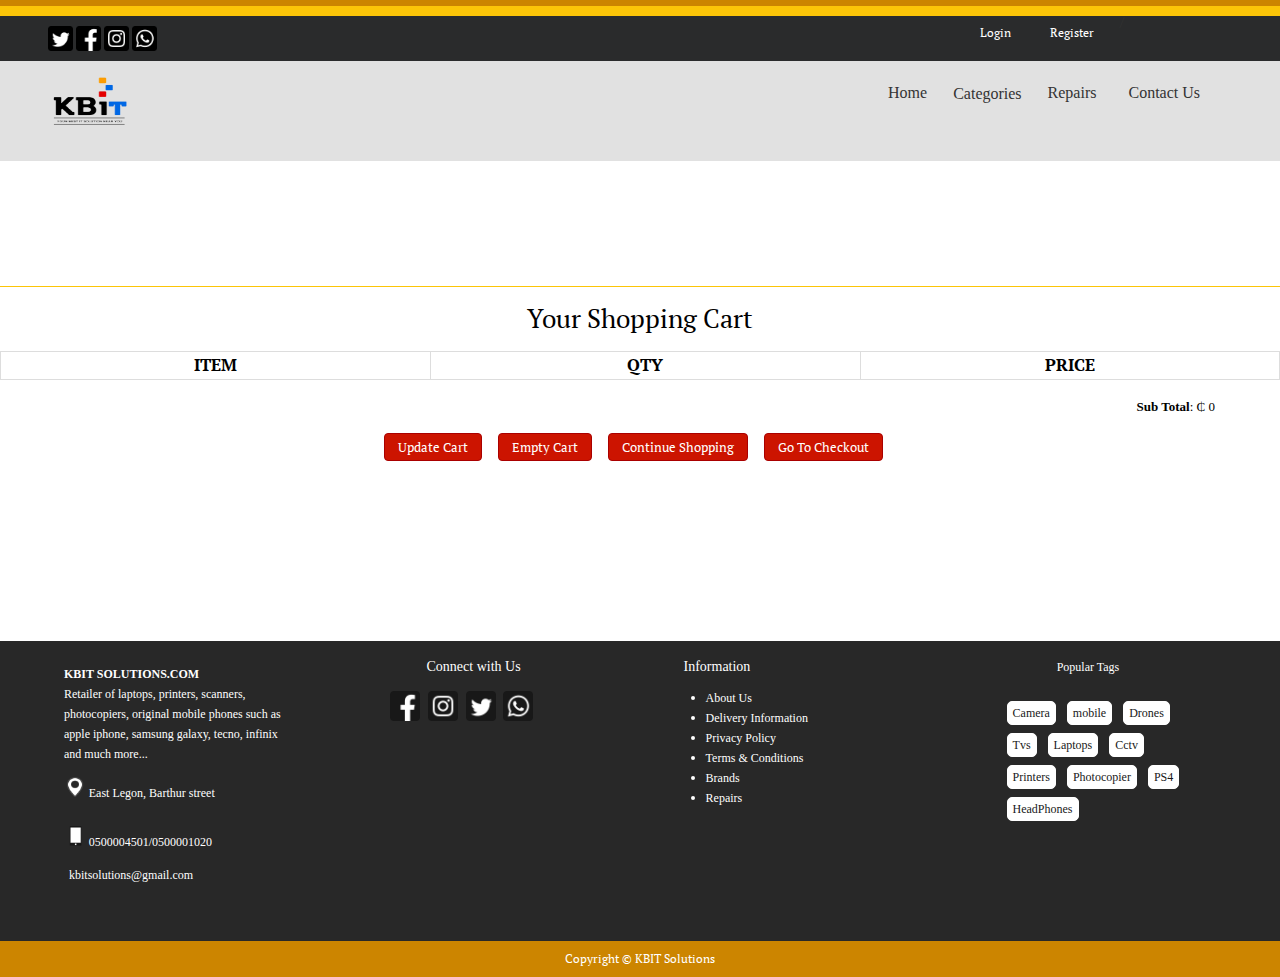
<file: cart.html>
<!DOCTYPE html>
<html>
<head>
<title>Winery: Your Shopping Cart</title>
<meta charset="utf-8" />
<link rel="stylesheet" href="css/style.css" media="screen" type="text/css" />
<script type="text/javascript" src="http://ajax.googleapis.com/ajax/libs/jquery/2.0.3/jquery.min.js"></script>
<script type="text/javascript" src="js/jquery.shop.js"></script>
</head>

<body>

<div id="site">
	<div class="topbar"></div>
			<div class="social_icon">
				<div  class="container">
					<div class="icon">
						<a href="#"><img src="images/twitter.png" width="25" height="25"></a>
						<a href="#"><img src="images/facebook.png" width="25" height="25"></a>
						<a href="#"><img src="images/instagram.png" width="25" height="25"></a>
						<a href="#"><img src="images/whatsapp.png" width="25" height="25"></a>
						
					</div>
					<div class="header_right">
						<div class="login_register_btn">
							<a href="login.html">Login  </a>/
							<a href="signup.html">Register</a>
						</div>
						
					</div>
				</div>
				
			</div> 
		<header class="header">
				<img src="images/kbit.png" width="180" height="140" class="logo" />
				
        

				 <div class="navbar">
			  <a href="index.html">Home</a>
			  <div class="dropdown">
				<button class="dropbtn">Categories
				  <i class="fa fa-caret-down"></i>
				</button>
				<div class="dropdown-content">
				  <a href="#phones">Mobile Phones</a>
				  <a href="#laptop">Laptops</a>
				  <a href="#tv">TV's</a>
				  <a href="#printers">Printers</a>
				  <a href="#gadgets">Other...</a>

				</div>
			  </div>
			  <a href="#repair">Repairs</a>
			  <a href="#news">Contact Us</a>
			  
			</div> 
			</header>
	<div class="content">
		<h1>Your Shopping Cart</h1>
		<form id="shopping-cart" action="cart.html" method="post">
			<table class="shopping-cart">
			  <thead>
				<tr>
					<th scope="col">Item</th>
					<th scope="col">Qty</th>
					<th scope="col" colspan="2">Price</th>
				</tr>
			  </thead>
			  <tbody>
			  
			  </tbody>
			</table>
			<p id="sub-total">
				<strong>Sub Total</strong>: <span id="stotal"></span>
			</p>
			<ul id="shopping-cart-actions">
				<li>
					<input type="submit" name="update" id="update-cart" class="btn" value="Update Cart" />
				</li>
				<li>
					<input type="submit" name="delete" id="empty-cart" class="btn" value="Empty Cart" />
				</li>
				<li>
					<a href="index.html" class="btn">Continue Shopping</a>
				</li>
				<li>
					<a href="checkout.html" class="btn">Go To Checkout</a>
				</li>
			</ul>
		</form>
	</div>
	
	

</div>
<footer class="first">
			<section class="main">

				<p><b>KBIT SOLUTIONS.COM</b><br />
				Retailer of laptops, printers, scanners, photocopiers, original mobile 
				phones such as apple iphone, 
				samsung galaxy, tecno, 
				infinix and much more...</p>
				<p class="top"><img class="location" src="images/location.png"/> East Legon, Barthur street</p>
				<p class="top"><img class="call" src="images/call.png"/> 0500004501/0500001020 </p>
				<p class="websitee"><a href="#" class="website">kbitsolutions@gmail.com</a></p>
			</section>
			<section class="connect">
				<h3><center>Connect with Us</center></h3>
				<ul class="social">
					<li><a href="http://www.facebook.com/TheGarden"><img src="images/facebook.png"/></a></li>
					<li><a href="http://www.instagram.com/TheGarden"><img src="images/instagram.png" /></a></li>
					<li><a href="http://www.twitter.com/The_Garden"><img src="images/twitter.png"/></a></li>
					<li><a href="thegarden2020@gmail.com"><img src="images/whatsapp.png" /></a></li>
				</ul>
			
			</section>
			<section class="information">
				<h3>Information</h3>
				<ul class="info">
					<li><a href="#"class="links">About Us</a></li>
					<li><a href="#"class="links">Delivery Information</a></li>
					<li><a href="#"class="links">Privacy Policy</a></li>
					<li><a href="#"class="links">Terms & Conditions</a></li>
					<li><a href="#"class="links">Brands</a></li>
					<li><a href="#"class="links">Repairs</a></li>
					
				
				</ul>
			
			</section>
			<section class="last">
				<h3>Popular Tags</h3>
				<nav class="tags">
					<ul class="footer_tag">
						<li><a href="#">Camera</a></li>
						<li><a href="#">mobile</a></li>
						<li><a href="#">Drones</a></li>
						<li><a href="#">Tvs</a></li>
						<li><a href="#">Laptops</a></li>
						<li><a href="#">Cctv</a></li>
						<li><a href="#">Printers</a></li>
						<li><a href="#">Photocopier</a></li>
						<li><a href="#">PS4</a></li>
						<li><a href="#">HeadPhones</a></li>
					</ul>
				
				</nav>
			
			</section>
				
		
		</footer>
<footer id="site-infoo">
		Copyright &copy; KBIT Solutions
	</footer>

</body>
</html>
</file>
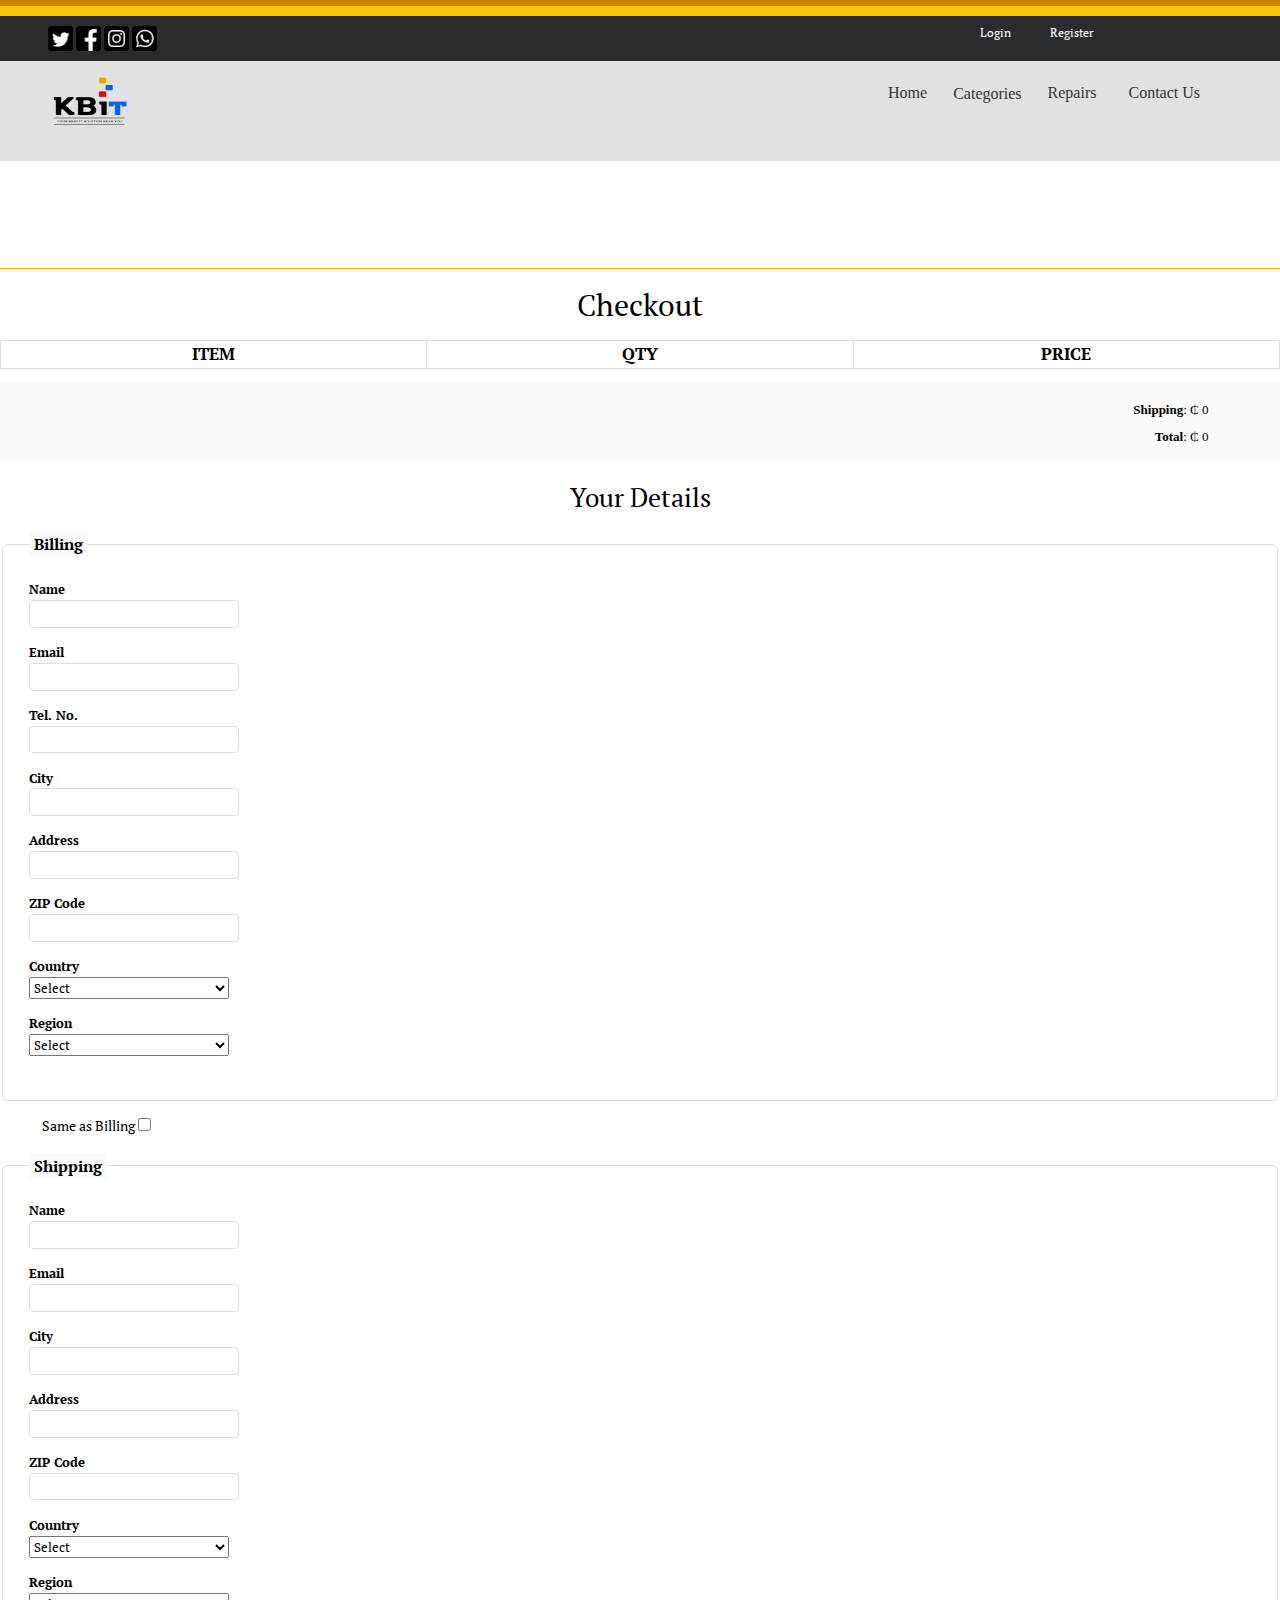
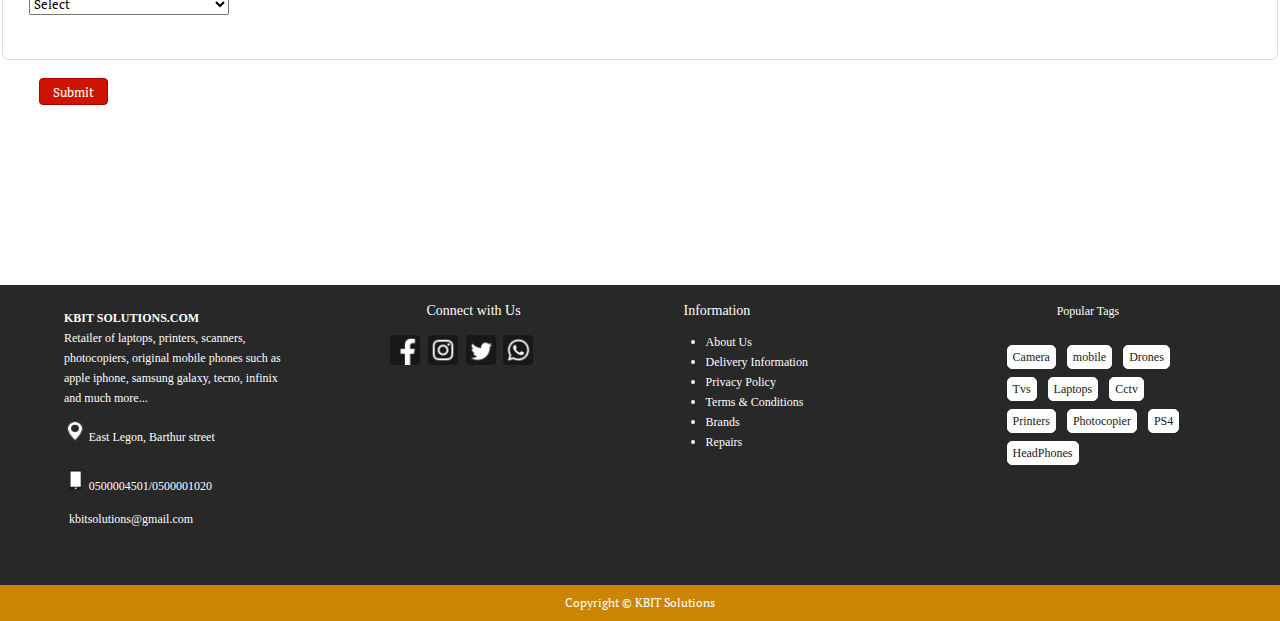
<file: checkout.html>
<!DOCTYPE html>
<html>
<head>
<title>Winery: Checkout</title>
<meta charset="utf-8" />
<link rel="stylesheet" href="css/style.css" media="screen" type="text/css" />
<script type="text/javascript" src="http://ajax.googleapis.com/ajax/libs/jquery/2.0.3/jquery.min.js"></script>
<script type="text/javascript" src="js/jquery.shop.js"></script>
</head>

<body id="checkout-page">

<div id="site">
	<div class="topbar"></div>
			<div class="social_icon">
				<div  class="container">
					<div class="icon">
						<a href="#"><img src="images/twitter.png" width="25" height="25"></a>
						<a href="#"><img src="images/facebook.png" width="25" height="25"></a>
						<a href="#"><img src="images/instagram.png" width="25" height="25"></a>
						<a href="#"><img src="images/whatsapp.png" width="25" height="25"></a>
						
					</div>
					<div class="header_right">
						<div class="login_register_btn">
							<a href="login.html">Login  </a>/
							<a href="signup.html">Register</a>
						</div>
						
					</div>
				</div>
				
			</div> 
		<header class="header">
				<img src="images/kbit.png" width="180" height="140" class="logo" />
				
        

				 <div class="navbar">
			  <a href="index.html">Home</a>
			  <div class="dropdown">
				<button class="dropbtn">Categories
				  <i class="fa fa-caret-down"></i>
				</button>
				<div class="dropdown-content">
				  <a href="#phones">Mobile Phones</a>
				  <a href="#laptop">Laptops</a>
				  <a href="#tv">TV's</a>
				  <a href="#printers">Printers</a>
				  <a href="#gadgets">Other...</a>

				</div>
			  </div>
			  <a href="#repair">Repairs</a>
			  <a href="#news">Contact Us</a>
			  
			</div> 
			</header>
	<div id="contentt">
		<h1>Checkout</h1>
			<table id="checkout-cart" class="shopping-cart">
			  <thead>
				<tr>
					<th scope="col">Item</th>
					<th scope="col">Qty</th>
					<th scope="col">Price</th>
				</tr>
			  </thead>
			  <tbody>
			  
			  </tbody>
			</table>
		 <div id="pricing">
			
			<p id="shipping">
				<strong>Shipping</strong>: <span id="sshipping"></span>
			</p>
			
			<p id="sub-total">
				<strong>Total</strong>: <span id="stotal"></span>
			</p>
		 </div>
		 
		 <form action="order.html" method="post" id="checkout-order-form">
		 	<h2>Your Details</h2>
		 	
		 	<fieldset id="fieldset-billing">
		 		<legend>Billing</legend>
		 		<div>
		 			<label for="name">Name</label>
		 			<input type="text" name="name" id="name" data-type="string" data-message="This field cannot be empty" />
		 		</div>
		 		<div>
		 			<label for="email">Email</label>
		 			<input type="text" name="email" id="email" data-type="expression" data-message="Not a valid email address" />
		 		</div>
		 		<div>
		 			<label for="city">Tel. No.</label>
		 			<input type="text" name="city" id="city" data-type="string" data-message="This field cannot be empty" />
		 		</div>
		 		<div>
		 			<label for="city">City</label>
		 			<input type="text" name="city" id="city" data-type="integer" data-message="This field cannot be empty" />
		 		</div>
		 		<div>
		 			<label for="address">Address</label>
		 			<input type="text" name="address" id="address" data-type="string" data-message="This field cannot be empty" />
		 		</div>
		 		<div>
		 			<label for="zip">ZIP Code</label>
		 			<input type="text" name="zip" id="zip" data-type="string" data-message="This field cannot be empty" />
		 		</div>
		 		<div>
		 			<label for="country">Country</label>
		 			<select name="country" id="country" data-type="string" data-message="This field cannot be empty">
		 				<option value="">Select</option>
		 				<option value="US">Ghana</option>
		 			
		 			</select>
		 		</div>
		 		<div>
		 			<label for="country">Region</label>
		 			<select name="country" id="country" data-type="string" data-message="This field cannot be empty">
		 				<option value="">Select</option>
		 				<option value="US">Greater Accra</option>
		 				<option value="US">Ashanti</option>
		 				<option value="US">Central</option>
		 				<option value="US">Eastern</option>
		 				<option value="US">Western</option>
		 				<option value="US">Northern</option>
		 				<option value="US">Volta</option>
		 				<option value="US">Brong Ahafo</option>
		 				<option value="US">Bono East</option>
		 				<option value="US">Ahafo</option>
		 				<option value="US">Savannah</option>
		 				<option value="US">North East</option>
		 				<option value="US">Upper East</option>
		 				<option value="US">Upper West</option>
		 				<option value="US">Oti</option>
		 				<option value="US">Western North</option>

		 			
		 			</select>
		 		</div>
		 	</fieldset>
		 	
		 	<div id="shipping-same">Same as Billing <input type="checkbox" id="same-as-billing" value=""/></div>
		 	
		 	<fieldset id="fieldset-shipping">
		 		
		 		<legend>Shipping</legend>
		 		
		 		<div>
		 			<label for="sname">Name</label>
		 			<input type="text" name="sname" id="sname" data-type="string" data-message="This field cannot be empty" />
		 		</div>
		 		<div>
		 			<label for="semail">Email</label>
		 			<input type="text" name="semail" id="semail" data-type="expression" data-message="Not a valid email address" />
		 		</div>
		 		<div>
		 			<label for="scity">City</label>
		 			<input type="text" name="scity" id="scity" data-type="string" data-message="This field cannot be empty" />
		 		</div>
		 		<div>
		 			<label for="saddress">Address</label>
		 			<input type="text" name="saddress" id="saddress" data-type="string" data-message="This field cannot be empty" />
		 		</div>
		 		<div>
		 			<label for="szip">ZIP Code</label>
		 			<input type="text" name="szip" id="szip" data-type="string" data-message="This field cannot be empty" />
		 		</div>
		 		<div>
		 			<label for="scountry">Country</label>
		 			<select name="scountry" id="scountry" data-type="string" data-message="This field cannot be empty">
		 				<option value="">Select</option>
		 				<option value="US">Ghana</option>
		 				
		 			</select>
		 		</div>
		 		<div>
		 			<label for="country">Region</label>
		 			<select name="country" id="country" data-type="string" data-message="This field cannot be empty">
		 				<option value="">Select</option>
		 				<option value="US">Greater Accra</option>
		 				<option value="US">Ashanti</option>
		 				<option value="US">Central</option>
		 				<option value="US">Eastern</option>
		 				<option value="US">Western</option>
		 				<option value="US">Northern</option>
		 				<option value="US">Volta</option>
		 				<option value="US">Brong Ahafo</option>
		 				<option value="US">Bono East</option>
		 				<option value="US">Ahafo</option>
		 				<option value="US">Savannah</option>
		 				<option value="US">North East</option>
		 				<option value="US">Upper East</option>
		 				<option value="US">Upper West</option>
		 				<option value="US">Oti</option>
		 				<option value="US">Western North</option>

		 			
		 			</select>
		 		</div>
		 	</fieldset>
		 	
		 	<p><input type="submit" id="submit-order" value="Submit" class="btn" /></p>
		 
		 </form>
	</div>
	
	

</div>
<footer class="first">
			<section class="main">

				<p><b>KBIT SOLUTIONS.COM</b><br />
				Retailer of laptops, printers, scanners, photocopiers, original mobile 
				phones such as apple iphone, 
				samsung galaxy, tecno, 
				infinix and much more...</p>
				<p class="top"><img class="location" src="images/location.png"/> East Legon, Barthur street</p>
				<p class="top"><img class="call" src="images/call.png"/> 0500004501/0500001020 </p>
				<p class="websitee"><a href="#" class="website">kbitsolutions@gmail.com</a></p>
			</section>
			<section class="connect">
				<h3><center>Connect with Us</center></h3>
				<ul class="social">
					<li><a href="http://www.facebook.com/TheGarden"><img src="images/facebook.png"/></a></li>
					<li><a href="http://www.instagram.com/TheGarden"><img src="images/instagram.png" /></a></li>
					<li><a href="http://www.twitter.com/The_Garden"><img src="images/twitter.png"/></a></li>
					<li><a href="thegarden2020@gmail.com"><img src="images/whatsapp.png" /></a></li>
				</ul>
			
			</section>
			<section class="information">
				<h3>Information</h3>
				<ul class="info">
					<li><a href="#"class="links">About Us</a></li>
					<li><a href="#"class="links">Delivery Information</a></li>
					<li><a href="#"class="links">Privacy Policy</a></li>
					<li><a href="#"class="links">Terms & Conditions</a></li>
					<li><a href="#"class="links">Brands</a></li>
					<li><a href="#"class="links">Repairs</a></li>
					
				
				</ul>
			
			</section>
			<section class="last">
				<h3>Popular Tags</h3>
				<nav class="tags">
					<ul class="footer_tag">
						<li><a href="#">Camera</a></li>
						<li><a href="#">mobile</a></li>
						<li><a href="#">Drones</a></li>
						<li><a href="#">Tvs</a></li>
						<li><a href="#">Laptops</a></li>
						<li><a href="#">Cctv</a></li>
						<li><a href="#">Printers</a></li>
						<li><a href="#">Photocopier</a></li>
						<li><a href="#">PS4</a></li>
						<li><a href="#">HeadPhones</a></li>
					</ul>
				
				</nav>
			
			</section>
				
		
		</footer>
<footer id="site-infooo">
		Copyright &copy; KBIT Solutions
	</footer>

</body>
</html>
</file>
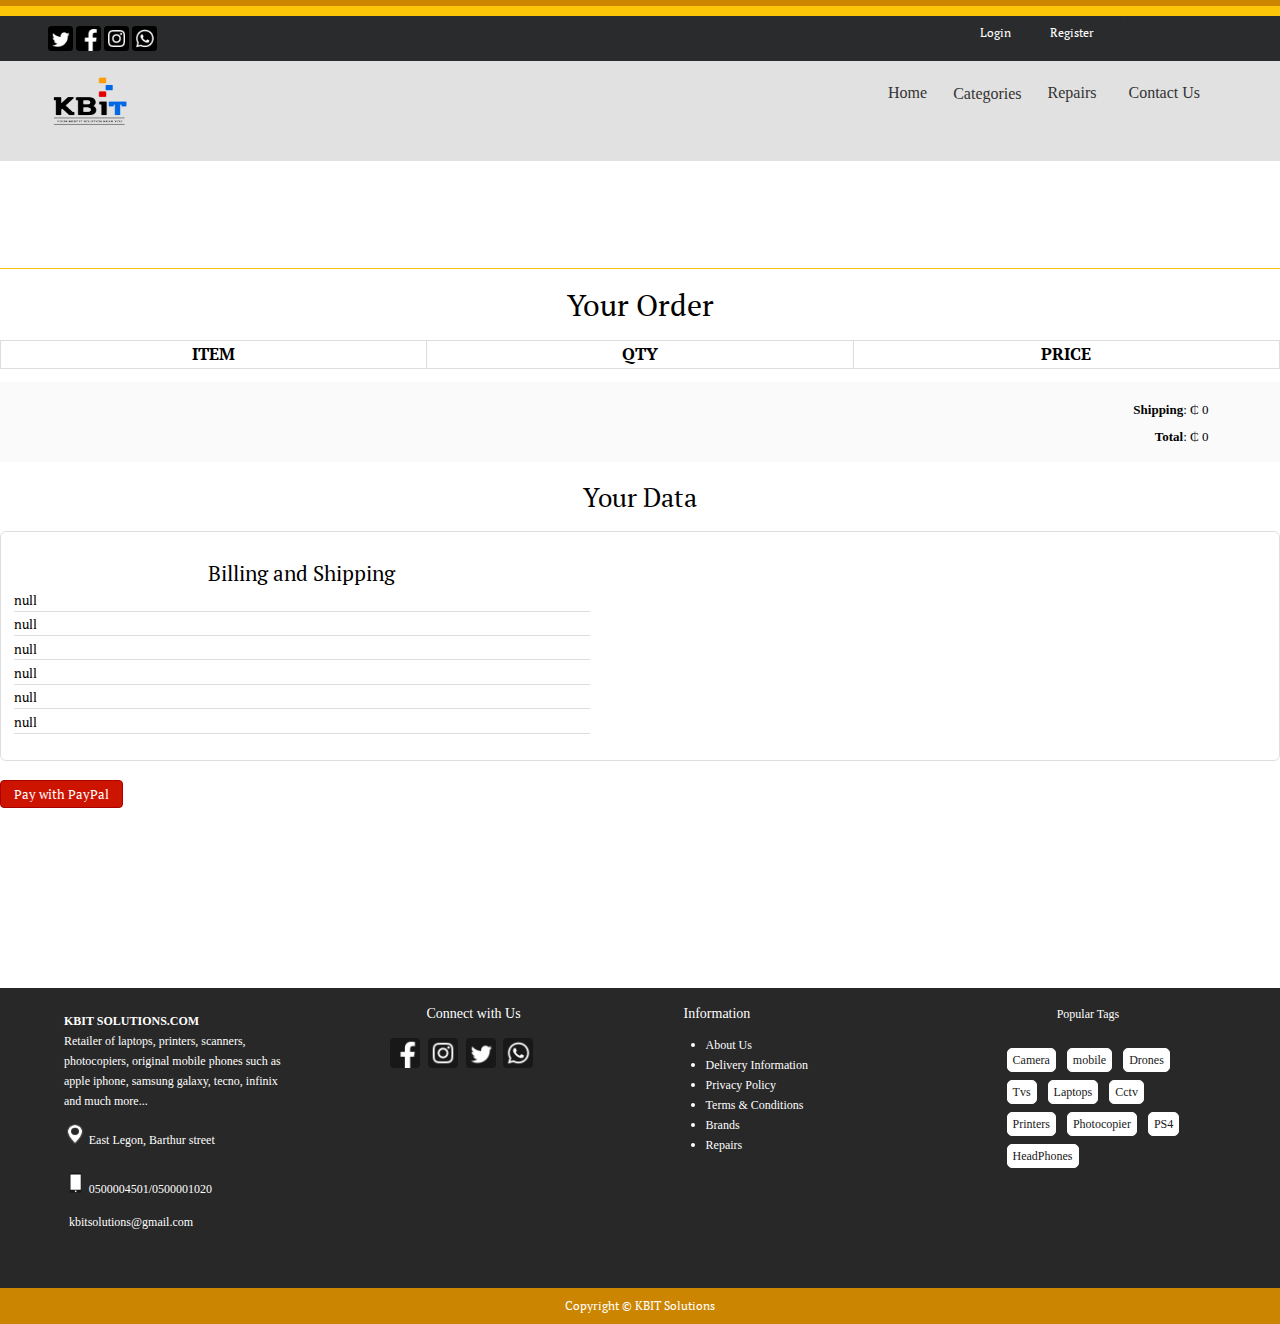
<file: order.html>
<!DOCTYPE html>
<html>
<head>
<title>Winery: Your Order</title>
<meta charset="utf-8" />
<link rel="stylesheet" href="css/style.css" media="screen" type="text/css" />
<script type="text/javascript" src="http://ajax.googleapis.com/ajax/libs/jquery/2.0.3/jquery.min.js"></script>
<script type="text/javascript" src="js/jquery.shop.js"></script>
</head>

<body id="checkout-page">

<div id="site">
	<div class="topbar"></div>
			<div class="social_icon">
				<div  class="container">
					<div class="icon">
						<a href="#"><img src="images/twitter.png" width="25" height="25"></a>
						<a href="#"><img src="images/facebook.png" width="25" height="25"></a>
						<a href="#"><img src="images/instagram.png" width="25" height="25"></a>
						<a href="#"><img src="images/whatsapp.png" width="25" height="25"></a>
						
					</div>
					<div class="header_right">
						<div class="login_register_btn">
							<a href="login.html">Login  </a>/
							<a href="signup.html">Register</a>
						</div>
						
					</div>
				</div>
				
			</div> 
		<header class="header">
				<img src="images/kbit.png" width="180" height="140" class="logo" />
				
        

				 <div class="navbar">
			  <a href="index.html">Home</a>
			  <div class="dropdown">
				<button class="dropbtn">Categories
				  <i class="fa fa-caret-down"></i>
				</button>
				<div class="dropdown-content">
				  <a href="#phones">Mobile Phones</a>
				  <a href="#laptop">Laptops</a>
				  <a href="#tv">TV's</a>
				  <a href="#printers">Printers</a>
				  <a href="#gadgets">Other...</a>

				</div>
			  </div>
			  <a href="#repair">Repairs</a>
			  <a href="#news">Contact Us</a>
			  
			</div> 
			</header>
	<div id="contentt">
		<h1>Your Order</h1>
			<table id="checkout-cart" class="shopping-cart">
			  <thead>
				<tr>
					<th scope="col">Item</th>
					<th scope="col">Qty</th>
					<th scope="col">Price</th>
				</tr>
			  </thead>
			  <tbody>
			  
			  </tbody>
			</table>
		 <div id="pricing">
			
			<p id="shipping">
				<strong>Shipping</strong>: <span id="sshipping"></span>
			</p>
			
			<p id="sub-total">
				<strong>Total</strong>: <span id="stotal"></span>
			</p>
		 </div>
		 
		 <div id="user-details">
		 	<h2>Your Data</h2>
		 	<div id="user-details-content"></div>
		 </div>
		 
		 
		 
		 
<form id="paypal-form" action="" method="post">
	<input type="hidden" name="cmd" value="_cart" />
	<input type="hidden" name="upload" value="1" />
	<input type="hidden" name="business" value="" />
        
	<input type="hidden" name="currency_code" value="" />
	<input type="submit" id="paypal-btn" class="btn" value="Pay with PayPal" />
</form>
		 
		 
	</div>
	
	

</div>
<footer class="first">
			<section class="main">

				<p><b>KBIT SOLUTIONS.COM</b><br />
				Retailer of laptops, printers, scanners, photocopiers, original mobile 
				phones such as apple iphone, 
				samsung galaxy, tecno, 
				infinix and much more...</p>
				<p class="top"><img class="location" src="images/location.png"/> East Legon, Barthur street</p>
				<p class="top"><img class="call" src="images/call.png"/> 0500004501/0500001020 </p>
				<p class="websitee"><a href="#" class="website">kbitsolutions@gmail.com</a></p>
			</section>
			<section class="connect">
				<h3><center>Connect with Us</center></h3>
				<ul class="social">
					<li><a href="http://www.facebook.com/TheGarden"><img src="images/facebook.png"/></a></li>
					<li><a href="http://www.instagram.com/TheGarden"><img src="images/instagram.png" /></a></li>
					<li><a href="http://www.twitter.com/The_Garden"><img src="images/twitter.png"/></a></li>
					<li><a href="thegarden2020@gmail.com"><img src="images/whatsapp.png" /></a></li>
				</ul>
			
			</section>
			<section class="information">
				<h3>Information</h3>
				<ul class="info">
					<li><a href="#"class="links">About Us</a></li>
					<li><a href="#"class="links">Delivery Information</a></li>
					<li><a href="#"class="links">Privacy Policy</a></li>
					<li><a href="#"class="links">Terms & Conditions</a></li>
					<li><a href="#"class="links">Brands</a></li>
					<li><a href="#"class="links">Repairs</a></li>
					
				
				</ul>
			
			</section>
			<section class="last">
				<h3>Popular Tags</h3>
				<nav class="tags">
					<ul class="footer_tag">
						<li><a href="#">Camera</a></li>
						<li><a href="#">mobile</a></li>
						<li><a href="#">Drones</a></li>
						<li><a href="#">Tvs</a></li>
						<li><a href="#">Laptops</a></li>
						<li><a href="#">Cctv</a></li>
						<li><a href="#">Printers</a></li>
						<li><a href="#">Photocopier</a></li>
						<li><a href="#">PS4</a></li>
						<li><a href="#">HeadPhones</a></li>
					</ul>
				
				</nav>
			
			</section>
				
		
		</footer>
<footer id="site-infoo">
		Copyright &copy; KBIT Solutions
	</footer>

</body>
</html>
</file>
<file: css/style.css>
@import url(http://fonts.googleapis.com/css?family=PT+Serif:400,700,400italic);


/*! normalize.css v2.1.2 | MIT License | git.io/normalize */article,aside,details,figcaption,figure,footer,header,hgroup,main,nav,section,summary{display:block}audio,canvas,video{display:inline-block}audio:not([controls]){display:none;height:0}[hidden],template{display:none}script{display:none!important}html{font-family:sans-serif;-ms-text-size-adjust:100%;-webkit-text-size-adjust:100%}body{margin:0}a{background:0 0}a:focus{outline:thin dotted}a:active,a:hover{outline:0}h1{font-size:2em;margin:.67em 0}abbr[title]{border-bottom:1px dotted}b,strong{font-weight:700}dfn{font-style:italic}hr{-moz-box-sizing:content-box;box-sizing:content-box;height:0}mark{background:#ff0;color:#000}code,kbd,pre,samp{font-family:monospace,serif;font-size:1em}pre{white-space:pre-wrap}q{quotes:"\201C" "\201D" "\2018" "\2019"}small{font-size:80%}sub,sup{font-size:75%;line-height:0;position:relative;vertical-align:baseline}sup{top:-.5em}sub{bottom:-.25em}img{border:0}svg:not(:root){overflow:hidden}figure{margin:0}fieldset{border:1px solid silver;margin:0 2px;padding:.35em .625em .75em}legend{border:0;padding:0}button,input,select,textarea{font-family:inherit;font-size:100%;margin:0}button,input{line-height:normal}button,select{text-transform:none}button,html input[type=button],input[type=reset],input[type=submit]{-webkit-appearance:button;cursor:pointer}button[disabled],html input[disabled]{cursor:default}input[type=checkbox],input[type=radio]{box-sizing:border-box;padding:0}input[type=search]{-webkit-appearance:textfield;-moz-box-sizing:content-box;-webkit-box-sizing:content-box;box-sizing:content-box}input[type=search]::-webkit-search-cancel-button,input[type=search]::-webkit-search-decoration{-webkit-appearance:none}button::-moz-focus-inner,input::-moz-focus-inner{border:0;padding:0}textarea{overflow:auto;vertical-align:top}table{border-collapse:collapse;border-spacing:0}


/*= Demo */

html, body {
	height: 100%;
	min-height: 100%;
}

body {
	font: 100%/1 'PT Serif', serif;
	background: #fff;
	color: #333;
	font-size: 12px;
	border-top: 0.5em solid #cc8500;	
}

:active, :focus {
	outline-style: none;
}

a:link {
	color: #cc8500;
	text-decoration: none;
}

a:hover {
	color: #cc1400;
	text-decoration: underline;
}

h1, h2, h3, h4, h5, h6 {
	font-weight: normal;
	font-size: 100%;
}

#site {

	max-width:100%;
	margin: 0 auto;
	padding: 0;

}

#masthead {
	margin-top: 3em;
	padding: 2em 0 0.5em 0;
	border-bottom: 1px solid #ddd;
}



.tagline {
	float: right;
	color: #666;
	font-size: 12px;
	padding-top: 3.5em;
}

#products ul {
	margin: 1.5em 0;
	padding: 0;
	list-style: none;
	overflow: hidden;
}

#products li {
	float: left;
	width: 23%;
	margin: 1% 1%;
	display: block;
}

.product-image {
	margin: 0 auto 1em auto;
	background: #none;
	width: 150px;
	height: 150px;
	
	border-radius: 50%;
	
}

.product-description {
	padding: 1em;
	background: #cac8c6;
	color: #000;
	border-radius: 5px;
}

.product-name {
	text-align: center;
	color: #000;
	margin: 0;
	font-size: 14px;
	padding-bottom: 0.2em;
	border-bottom: 2px dotted #000;
	text-transform: uppercase;
	letter-spacing: 0.1em;
}

.product-price {
	width: 4em;
	height: 4em;
	font-size: 1.2em;
	text-align: center;
	margin: 1em auto;
	background: #fff;
	color: #800;
	line-height: 4;
	border-radius: 50%;
}

form.add-to-cart div,
form.add-to-cart p {
	text-align: center;
}

form input.qty {
	width: 40px;
	border: 1px solid #eee;
	font: 1em 'PT Serif', serif;
	background: #f9f9f9;
	color: #000;
	border-radius: 3px;
	margin-left: 0.4em;
}

.btn, a.btn {
	display: inline-block;
	background: #cc1400;
	color: #fff;
	font: 1em 'PT Serif', serif;
	padding: 0.3em 1em;
	text-align: center;
	border-radius: 4px;
	border: 1px solid #a00;
}

.btn:hover{
	color: white;
	background-color: #fcc508;
}
#site-info {
	height: 3em;
	width: 100%;
	line-height: 3;
	text-align: center;
	background: #cc8500;
	position: relative;
	margin-top: 83vh;
	color: #fff;
	left: 0;
	bottom: 0;
}
#site-infoo {
	height: 3em;
	width: 100%;
	line-height: 3;
	text-align: center;
	background: #cc8500;
	position: relative;
	color: #fff;
	left: 0;
	bottom: 0;
}
#site-infooo {
	height: 3em;
	width: 100%;
	line-height: 3;
	text-align: center;
	background: #cc8500;
	position: relative;
	color: #fff;
	left: 0;
	bottom: 0;
}

body#checkout-page #site-info {
	position: static;
}

#shopping-cart {
	margin: 1.5em 0;
}

.shopping-cart {
	border: 1px solid #ddd;
	border-collapse: collapse;
	border-spacing: 0;
	width: 100%;
	table-layout: fixed;
}

.shopping-cart th {
	font-size: 1.3em;
	padding: 0.3em;
	width: 33.3%;
	border: 1px solid #ddd;
	text-transform: uppercase;
}

.shopping-cart td {
	padding: 0.3em;
	width: 33.3%;
	border: 1px solid #ddd;
	padding-left: 0.8em;
}

.shopping-cart tr:nth-child(even) {
	background: #fafafa;
},

.shopping-cart td.pdelete {
	text-align: center;
}

.pdelete a,
.pdelete a:hover {
	color: #c00;
	text-decoration: none;
	font-size: 2.5em;
	display: block;
	text-align: center;
}

#shopping-cart-actions {
	margin: 1.5em 0;
	padding: 0;
	list-style: none;
	text-align: center;
}

#shopping-cart-actions li {
	display: inline-block;
	margin-right: 1em;
}

#pricing {
	padding: 0.5em;
	margin: 1em 0;
	background: #fafafa;
}

#sub-total, #shipping {
	margin: 1.5em 0;
	text-align: right;
}


#shipping span {
	margin-right: 5em;
}
#sub-total span{margin-right: 5em}
#content{
				width:100%;
				height:auto;
				margin-top:-8vh;
				padding-top: 1px;
				background:none;
				color:#000;
				position:absolute;
				border-top:1px solid #fcc508;
			
			}

#submit-order{margin-left: 3em;}
#contentt{		font-size: 13px;
				width:100%;
				height:auto;
				margin-top:28vh;
				padding-top: 1px;
				background:none;
				color:#000;
				position:relative;
				border-top:1px solid #fcc508;
			
			}
			#contentt h1{font-size: 30px;
				text-align: center;}
#shipping-same{margin-left: 3em;
		font-size: 14px;
}
.main a{color: white;}
#content > h1,
.content{
				width:100%;
				height:auto;
				margin-top:30vh;
				padding-top: 1px;
				background:none;
				padding: auto;
				color:#000;
				font-size: 13px;
				position:relative;
				margin-bottom: 10px;
				border-top:1px solid #fcc508;
			
			}
.content > h1,
#checkout-order-form h2 {
	font-size: 2em;
	text-align: center;
}

#pricing #sub-total,
#pricing #shipping {
	margin: 1em 0;
}

#checkout-order-form {
	margin: 1.5em 0;
	font-size: 13px;

}

#checkout-order-form fieldset {
	border: 1px solid #ddd;
	border-radius: 6px;

	padding: 2em;
	margin-bottom: 1.3em;
}

#checkout-order-form legend {
	padding: 0.3em;
	background: #fafafa;
	font-weight: bold;
	font-size: 16px;
}

#checkout-order-form div {
	margin-bottom: 1.4em;
}

#checkout-order-form label {
	display: block;
	font-weight: bold;
	margin-bottom: 0.3em;
	text-align: left;
}

#checkout-order-form input[type="text"] {
	width: 200px;
	display: block;
	background: #fff;
	border: 1px solid #ddd;
	border-radius: 4px;
	padding: 0.3em;
}

#checkout-order-form select {
	width: 200px;
	display: block;
}

.message {
	display: block;
	margin: 0.5em 0;
	color: red;
}

#user-details {
	margin: 1.5em 0;
}

#user-details > h2 {
	text-align: center;
	font-size: 2em;
}

#user-details-content {
	margin: 1.5em 0;
	padding: 1em;
	border: 1px solid #ddd;
	border-radius: 6px;
	overflow: hidden;
}

#user-details-content .detail {
	float: left;
	width: 46%;
}

#user-details-content .detail.right {
	float: right;
}

#user-details-content .detail > h2 {
	text-align: center;
	font-size: 1.6em;
	margin-bottom: 0.5em;
}

#user-details-content ul {
	margin: 0 0 1em 0;
	padding: 0;
	list-style: none;
}

#user-details-content li {
	display: block;
	margin-bottom: 0.5em;
	padding-bottom: 0.3em;
	border-bottom: 1px solid #ddd;
}

#paypal-form {
	margin: 1.5em 0;
}
#iphone10{ width:9vw;
				height:17vh;
				margin-left:auto;
				margin-right:auto;
				margin-top:5vh;
				}
#iphone1{ width:7vw;
				height:17vh;
				margin-left:auto;
				margin-right:auto;
				margin-top:5vh;
				}
#iphone11{ width:10vw;
				height:11vh;
				margin-left:auto;
				margin-right:auto;
				margin-top:5vh;

				}
.slider{
	width:100%;
	height:auto;
	
	
}
.owl-carousel .item{
	text-align:center;
	font-size:14px;
	padding-top:15px;
	background:none;
	height:430px;
	;
	
}
#slider2 .item{
	background:gray;
	
	
}


.item ul {
	margin:  0;
	padding: 0;
	list-style: none;
	
}

.item li {
	float: left;
	width: 100%;
	margin: 1%;
	display: block;
}


 .next1{
				 float:right;
				 width:20px;
				display:block;
				padding:3px;
				border:1px solid black;
				border-radius:3px;
				margin:1px;
				height: 20px;

				
			}
			.prev1{
				 float:left;
				 margin:1px;
				 color:white;
				 width:20px;
				 height: 20px;
				display:block;
				padding:3px;
				border:1px solid black;
				border-radius:3px;
				
			}
			.topbar{
				width:100%;
				height:10px;
				background-color:#fcc508;
				font-size:14px;
			}
			.social_icon{
				width:100%;
				height:45px;
				background-color:#2a2b2c;
				float:left;

			}
			
			.icon{
				width:150px;
				height:50PX;
				padding:10px;
				float:left;
				margin-left: 3%;
			}
			.login_register_btn{
				width:150px;
				height:33px;
				float:left;
				
			}
			.header_right{
				width:300px;
				height:auto;
				float:right;
			}
			.login_register_btn a{
				display:block;
				color:white;
				text-decoration:none;
				line-height:20px;
				float:left;
				line-height:33px;
				width:70px;
				
				
			}
			.login_register_btn a:hover{color:#fcc508;}
			.header{
				width:100%;
				height:100px;
				float:left;
				background:#e1e1e1;
			
				margin-top:auto;
				position:relative;
				
				
			}
		
	
			
			a{text-decoration:none;
				color:#000000;}
			
			
			.logo{
				margin-top:-30px;
			
				float:left;
				
			}

			 
            	 /* Navbar container */
			.navbar {
			  overflow: hidden;
			  float:right;
			margin-right:5%;
			margin-top:10px;
			  font-family: verdana;
			}

			/* Links inside the navbar */
			.navbar a {
			  float: left;
			  font-size: 16px;
			   color:#333333;
			  text-align: center;
			  padding: 14px 16px;
			  text-decoration: none;
			}

			/* The dropdown container */
			.dropdown {
			  float: left;
			  overflow: hidden;
			}

			/* Dropdown button */
			.dropdown .dropbtn {
			  font-size: 16px;
			  border: none;
			  outline: none;
			  color: #333333;
			  padding: 14px 10px;
			  background-color: inherit;
			  font-family: inherit; /* Important for vertical align on mobile phones */
			  margin: 0; /* Important for vertical align on mobile phones */
			}

			/* Add a red background color to navbar links on hover */
			.navbar a:hover, .dropdown:hover .dropbtn {
			  background-color: #fcc508;
			  border-radius:10px;
			  border: 1px solid #000;
			}

			/* Dropdown content (hidden by default) */
			.dropdown-content {
			  display: none;
			  background-color: #f9f9f9;
			  min-width: 160px;
			  box-shadow: 10px 8px 16px 5px rgba(0,0,0,0.2);
			  z-index: 1000;
			position: absolute;
			}

			/* Links inside the dropdown */
			.dropdown-content a {
			  float: none;
			  color: black;
			  padding: 12px 16px;
			  text-decoration: none;
			  display: block;
			  text-align: left;
			}

			/* Add a grey background color to dropdown links on hover */
			.dropdown-content a:hover {
			  background-color: #fcc508;
			}

			/* Show the dropdown menu on hover */
			.dropdown:hover .dropdown-content {
			  display: block;
			} 
			.welcome_note{
				width:100%;
				overflow:hidden;
				padding:1px;
				padding-bottom: 15px;
				height: 30px;
				background:#444;
				
			
				
			}
			.welcome_note p{color:#fcc508;
			font-size:20px;
			padding:1px;
			animation: welcome_note 10s infinite;
				
			}
			@keyframes welcome_note{
				from{margin-left:100%;
				width:300%;}
				
				to{margin-left:2%;
				width:100%;}
			}
			
			@keyframes sliderr{
				0%{left:0;}
				20%{left:0;}
				25%{left:-100%;}
				45%{left: -100%;}
				50%{left: -200%;}
				70%{left: -200%;}
				75%{left: -300%;}
				95%{left: -300%;}
				100%{left: -400%;}
			}
				.sliderr{
					overflow: hidden;
					height: 110vh;
				}
				.sliderr figure img{
					width: 20%;
					float: left;
					background-color: #000;
				}
				.sliderr figure{
					position: relative;
					width: 500%;
					height: 110vh;
					margin:0;
					left: 0;
					text-align: left;
					font-size: 0;
					animation: 20s sliderr infinite;
				}
				.event_section{
				position:absolute;
				margin-top:-60vh;
				margin-left: 0px;
				height:100px;
				width:100%;
				
				
			}
			.event_section .event_one{
				width:200px;
				height:auto;
				padding: 10px 10px;
				float:left;
				margin-left: 20%;
				margin-right: 2%;
				background:#ff0000;
				border-radius:10px;
				color:white;
				
			}
			.event_section .event_two{
				width:200px;
				height:auto;
				padding: 10px 10px;
				float:left;
				background:#ff0000;
				border-radius:10px;
				color:white;
			}
			.event_section .event_three{
				width:200px;
				height:auto;
				padding: 10px 10px;
				float:left;
				margin-left: 2%;
				background:#ff0000;
				border-radius:10px;
				color:white;
			}
			.event_section  h3{
				font-size:16px;
				text-align:center;
				margin-bottom:0px;
				text-decoration: underline;
				
			}
			.event_section  p{
				font-size:12px;
				line-height: 20px;
				
			}
			.event_section .event_two{
				margin:0 5px;
				
				color:#ffffff;
			
			}
			.event_section  .event_two h3{
				color:#ffffff;
			}
			.available{font-size:22px;
			margin-left:5%;
			padding-top:0px;
			padding-bottom:1px;
			
		
			animation: available 10s;}
			@keyframes available{
				from{margin-left:100%;
				width:300%;}
				to{margin-left:0;
				width:100%;}
			}
			.available a:hover{color:red;}
			#pro1 {

				color: #000;
				text-decoration: underline;
				margin-left: 3vw;
				margin-top: 1vh; 
			}
			#pro {color:#fff;}

			.repairs{
				
				height:500px;
				border-top:1px solid #fcc508;
				width:100%;
				margin-top:0.5vh;
				position:relative;
				padding-top:5px;
			
				
			}
			.h1{
				text-align:center;
				margin-left:10px;
				font-family:verdana;
				font-size:20px;
				text-decoration: underline;
				color:#000;
				

			}
			/*.repairs_first{
				float:left;
				width:45%;
				height: 380px;
				margin-left:3%;
				position: absolute;
				background-image: url('r1.jpg');
				background-size: 100% 100%;
				transform: translate(15%, 0%);
				box-shadow: 1px 2px 10px 5px black;
				animation: slide 9s infinite linear;
			}*/
			
			@keyframes slide{
				0%{left:0;}
		
				25%{left:-100%;}
			
				50%{left: -200%;}
			
				75%{left: -300%;}
			
				100%{left: -400%;}
			}
				.repairs_first{
					overflow: hidden;
					width: 50%;
					height: 400px;
					margin-left: 5%;
					box-shadow: 1px 2px 5px 5px black;
				}
				.repairs_first figure img{
					width: 20%;
					float: left;
					height: 400px;
					background-color: #000;
				}
				.repairs_first figure{
					position: relative;
					width: 500%;
					height: 400px;
					margin:0;
					left: 0;
					text-align: left;
					font-size: 0;
					animation: 20s sliderr infinite;
				}
			.repairs_second{font-size:14px;
				float:right;
				position: relative;
				margin-top: -60vh;
				margin-right:5%;
				height: auto;
				
			}
			.second{background:#333333;
			color:#ffffff;
			padding:3px;
			padding-top: 1px;
			height: auto;
			}
			#repairs_form{
				font-size:17px;
				margin-bottom:5px;
			}
			.fname{width:200px;
				height:10px;
				padding:10px;
				border:none;
				border-radius:10px;
				outline:none;

			
				
			}
			.lname{width:200px;
				
				height:10px;
				padding:10px;
				border:none;
				border-radius:10px;
				outline:none;
				margin-top:10px;
				margin-left: 5px;
			
				
			}
			.number{width:200px;
				
				height:10px;
				padding:10px;
				border:none;
				border-radius:10px;
				outline:none;
				margin-left:30px;
				margin-top:10px;
			
				
			}
			.email{width:200px;
				
				height:10px;
				padding:10px;
				border:none;
				border-radius:10px;
				outline:none;
				margin-left:30px;
				margin-top:10px;
			
				
			}
			
			.search-btnn{
				width:60px;
				height:30px;
				background:#ffeb3b;
				border:none;
				font-size:16px;
				color:#000;
				border-radius:5px;
				margin-top:5px;
				margin-bottom:2px;
				margin-left:40px;
				
				
			}
			.search-btnn:hover{background:#ff0000;
				color:#fff;
				cursor: pointer;
			}
			textarea{
				border-radius:10px;
				margin:30px;
				margin-top: 10px;
				margin-bottom: 0px;
				font-size:14px;
				position:relative;
				margin-left:80px;
				color:#ff4444;
			}
			.second{background:#333333;
			color:#ffffff;
			padding:10px;
			}
			#repairs_form{
				font-size:16px;
				margin-bottom:10px;
			}
			.slideshow{
				width:650px;
				height:auto;
				margin-left:2%;
				margin-right:2%;
				
			}
			.slideshow img{
				width:100%;
				height:auto;
			}
			.eight {background:none;
				border-top:1px solid #fcc508;
				height:210px;
				font-size: 14px;
				line-height: 15px;
				 padding-top:10px;
				 margin-top:5vh;
				 position:absolute;}

			.testimonials{
			color:#000;
			font-family:verdana;
			font-size:20px;
			text-decoration: underline;
			margin-top:10px;
			
		}
		
			 /* Style the container with a rounded border, grey background and some padding and margin */
		.container1 {
		  border: 2px solid #ccc;
		  background-color: #eee;
		  border-radius: 5px;
		  padding-top: 5px;
		  margin: 5px;
		  padding-left: 10px;
		  margin-left: 50px;
		  float:left;
		  width:18%;
		  font-size: 12px; 
		}

		/* Clear floats after containers */
		.container1::after {
		  content: "";
		  clear: both;
		  display: table;
		}

		/* Float images inside the container to the left. Add a right margin, and style the image as a circle */
		.container1 img {
		  float: left;
		  margin-right: 20px;
		  border-radius: 50%;
		}

		/* Increase the font-size of a span element */
		.container1 span {
		  font-size: 13px;
		  margin-right: 15px;
		}

		/* Add media queries for responsiveness. This will center both the text and the image inside the container */
		@media (max-width: 500px) {
		  .container1 {
			text-align: center;
		  }

		  .container1 img {
			margin: auto;
			float: none;
			display: block;
		  }
		} 
				 /* Style the container with a rounded border, grey background and some padding and margin */
		.container2 {
		  border: 2px solid #ccc;
		  background-color: #eee;
		  border-radius: 5px;
		  padding: 5px;
		  margin: 5px;
		  margin-left: 30px;
		  padding-left: 10px;
		  float:left;
		  width:18%;
		  font-size: 12px;
		}

		/* Clear floats after containers */
		.container2::after {
		  content: "";
		  clear: both;
		  display: table;
		}

		/* Float images inside the container to the left. Add a right margin, and style the image as a circle */
		.container2 img {
		  float: left;
		  margin-right: 20px;
		  border-radius: 50%;
		}

		/* Increase the font-size of a span element */
		.container2 span {
		  font-size: 12px;
		  margin-right: 15px;
		}

		/* Add media queries for responsiveness. This will center both the text and the image inside the container */
		@media (max-width: 500px) {
		  .container2 {
			text-align: center;
		  }

		  .container2 img {
			margin: auto;
			float: none;
			display: block;
		  }
		} 
				 /* Style the container with a rounded border, grey background and some padding and margin */
		.container3 {
		  border: 2px solid #ccc;
		  background-color: #eee;
		  border-radius: 5px;
		  padding: 5px;
		  margin: 5px;
		  margin-left: 30px;
		  padding-top: 10px;
		  float:left;
		  width:19%;
		}

		/* Clear floats after containers */
		.container3::after {
		  content: "";
		  clear: both;
		  display: table;
		}

		/* Float images inside the container to the left. Add a right margin, and style the image as a circle */
		.container3 img {
		  float: left;
		  margin-right: 20px;
		  border-radius: 50%;
		}

		/* Increase the font-size of a span element */
		.container3 span {
		  font-size: 12px;
		  margin-right: 15px;
		}

		/* Add media queries for responsiveness. This will center both the text and the image inside the container */
		@media (max-width: 500px) {
		  .container3 {
			text-align: center;
		  }

		  .container1 img {
			margin: auto;
			float: none;
			display: block;
		  }
		} 
				 /* Style the container with a rounded border, grey background and some padding and margin */
		.container4 {
		  border: 2px solid #ccc;
		  background-color: #eee;
		  border-radius: 5px;
		  padding: 5px;
		  margin: 5px;
		  margin-left:30px;
		  padding-left: 10px;
		  float:left;
		  width:18%;
		}

		/* Clear floats after containers */
		.container4::after {
		  content: "";
		  clear: both;
		  display: table;
		}

		/* Float images inside the container to the left. Add a right margin, and style the image as a circle */
		.container4 img {
		  float: left;
		  margin-right: 20px;
		  border-radius: 50%;
		}

		/* Increase the font-size of a span element */
		.container4 span {
		  font-size: 12px;
		  margin-right: 15px;
		}

		/* Add media queries for responsiveness. This will center both the text and the image inside the container */
		@media (max-width: 500px) {
		  .container4 {
			text-align: center;
		  }

		  .container4 img {
			margin: auto;
			float: none;
			display: block;
		  }
		} 
		footer.firs{
				background:#111111;
				height:300px;
				overflow:hidden;
				opacity:0.90;
				width: 100%;
				position: absolute;
				margin-top: 38vh;
				margin-bottom: 3px;
				
			}
		footer.first{
				background:#111111;
				height:300px;
				overflow:hidden;
				opacity:0.90;
				width: 100%;
				position: relative;
				margin-top: 20vh;
				
			}
			footer p, footer h3 {
				color: #FFF;
			}
			footer p a{
				color: #FFF;
				text-decoration:none;
			}
			footer a:hover {color:#f01d0d}
			section.main{
				width:17%;
				float:left;
				padding-top:10px;
				margin-left:5%;
				margin-top:0px;
				text-align:inline;
				font-family:verdana;
				font-size:12px;
				line-height: 20px;
			
			}
			section.connect{
				width:20%;
				float:left;
				margin-top:5px;
				position:relative;
				margin-left:5%;
				font-size:14px;
				text-align:inline;
				font-family:verdana;
			}
			.last h3{

				text-align: center;
				margin-top: 15px;
			}
			.information{
				width:20%;
				float:left;
				text-decoration:none;
				margin-top:5px;
				position:relative;
				font-style: bold;
				margin-left:5%;
				font-size:14px;
				color:#ffffff;
				text-align:inline;
				font-family:verdana;
			}
			.information h3{margin-left: 7%;}
			.info a li{text-decoration:none;
			display:block;
			color:white;
			line-height: 15px;
			font-size:12px;
			}
			.info ul{color:#ffffff;}
			section.last{
				width:20%;
				float:right;
				margin-right:5%;
				text-align:inline;
				font-family:verdana;
				margin-top: 5px;
			}
			.links{color: #fff;
				line-height: 20px;
				font-size: 12px;}
			
			.last a{color: black;}
			.info a {color: white;}
			p{
			font-family:verdana;
			padding-top: 1px;
			}
			
			.website{color:#ffffff;
			padding:5px;
			margin-right:5%;}
			
			.website:hover{color:#f01d0d;}
			.footer_tag{
				color:#ffffff;
			}
			.tags{
				float:left;
				margin-left:1%;
				margin-top:0px;
				margin-right: 5%;
				
			}
			.tags ul {
				text-decoration:none;
				float:left;
				color:#ffffff;
				
			}
			.tags ul li{
				display:inline-block;
				padding : 5px;
				margin-left:10px;
				border: 1px solid #ffffff;
				border-radius: 5px;
				text-align:center;
				margin:2%;
				background:#ffffff;
			}
			a{text-decoration:none;
				}
			.tags ul a:hover{
				text-decoration: none;
				display:inline;
				width:80px;
				height:25px;
				line-height:25px;
				background-color:#ffffff;
				
				
					
			}
			ul.social li {
				display:inline;
				margin-left: 2%;
			}
			ul.social li img{
				margin-top:3px;
				height:30px;
				width: 30px;
				text-align:center;

				
			}
			
			.location{
			margin-top:0px;
			width:10%;
				height: 20px;
				display:inline;
			}
			.call{
			margin-top:10px;
			width:10%;
			height: 20px;
			display:inline;
			}

			@media (max-width: 500px) {
				body{font-size: 12px;}
				.navbar {
			  overflow: hidden;
			  float:right;
			margin-right:1%;
			margin-top:25px;
			  font-family: verdana;
			}

			/* Links inside the navbar */
			.navbar a {
			  float: left;
			  font-size: 12px;
			   color:#333333;
			  text-align: center;
			  padding: 4px 6px;
			  text-decoration: none;
			}

			/* The dropdown container */
			.dropdown {
			  float: left;
			  overflow: hidden;
			}

			/* Dropdown button */
			.dropdown .dropbtn {
			  font-size: 12px;
			  border: none;
			  outline: none;
			  color: #333333;
			  padding: 4px 8px;
			  background-color: inherit;
			  font-family: inherit; /* Important for vertical align on mobile phones */
			  margin: 0; /* Important for vertical align on mobile phones */
			}

			/* Add a red background color to navbar links on hover */
			.navbar a:hover, .dropdown:hover .dropbtn {
			  background-color: #fcc508;
			  border-radius:5px;
			  border: 1px solid #000;
			}

			/* Dropdown content (hidden by default) */
			.dropdown-content {
			  display: none;
			  background-color: #f9f9f9;
			  min-width: 100px;
			  box-shadow: 10px 8px 16px 5px rgba(0,0,0,0.2);
			  z-index: 1000;
			position: absolute;
			}

			/* Links inside the dropdown */
			.dropdown-content a {
			  float: none;
			  color: black;
			  padding: 10px 10px;
			  text-decoration: none;
			  display: block;
			  text-align: left;
			}

			/* Add a grey background color to dropdown links on hover */
			.dropdown-content a:hover {
			  background-color: #fcc508;
			}

			/* Show the dropdown menu on hover */
			.dropdown:hover .dropdown-content {
			  display: block;
			} 

			.welcome_note{
				width:100%;
				overflow:hidden;
				padding:1px;
				padding-bottom: 10px;
				height: 20px;
				background:#444;
				
			
				
			}
			.welcome_note p{color:#fcc508;
			font-size:12px;
			padding:1px;
			animation: welcome_note 10s infinite;
				
			}
			@keyframes welcome_note{
				from{margin-left:100%;
				width:300%;}
				
				to{margin-left:2%;
				width:100%;}
			}

			.login_register_btn{
				width:100px;
				height:33px;
				float:left;
				
			}
			.header_right{
				width:200px;
				height:auto;
				float:right;
			}
			.login_register_btn a{
				display:block;
				color:white;
				text-decoration:none;
				line-height:20px;
				float:left;
				line-height:33px;
				width:40px;
				
				
			}

				@keyframes sliderr{
				0%{left:0;}
				20%{left:0;}
				25%{left:-100%;}
				45%{left: -100%;}
				50%{left: -200%;}
				70%{left: -200%;}
				75%{left: -300%;}
				95%{left: -300%;}
				100%{left: -400%;}
			}
				.sliderr{
					overflow: hidden;
					height: 50vh;
					
				}
				.sliderr figure img{
					width: 20%;
					float: left;
					background-color: #000;
				}
				.sliderr figure{
					position: relative;
					width: 500%;
					height: 500vh;
					margin:0;
					left: 0;
					text-align: left;
					font-size: 0;
					animation: 20s sliderr infinite;
				}
				.event_section{
				position:absolute;
				margin-top:-35vh;
				margin-left: 0px;
				height:40px;
				width:100%;
				
				
				
			}
			.event_section .event_one{
				width:110px;
				height:auto;
				padding: 5px 5px;
				float:left;
				margin-left: 5%;
				margin-right: 2%;
				background:#ff0000;
				border-radius:5px;
				color:white;
				
			}
			.event_section .event_two{
				width:110px;
				height:auto;
				padding: 5px 5px;
				float:left;
				background:#ff0000;
				border-radius:5px;
				color:white;
			}
			.event_section .event_three{
				width:110px;
				height:auto;
				padding: 5px 5px;
				float:left;
				margin-left: 2%;
				background:#ff0000;
				border-radius:5px;
				color:white;
			}
			.event_section  h3{
				font-size:12px;
				text-align:center;
				margin-bottom:0px;
				text-decoration: underline;
				
			}
			.event_section  p{
				font-size:8px;
				line-height: 10px;
				
			}
			.event_section .event_two{
				margin:0 5px;
				
				color:#ffffff;
			
			}
			.event_section  .event_two h3{
				color:#ffffff;
			}
			
			.owl-carousel .item{
	text-align:center;
	font-size:12px;
	padding-top:3px;
	background:none;
	height:250px;
	;
	
}
#slider2 .item{
	background:gray;
	
	
}


.item ul {
	margin:  0;
	padding: 0;
	list-style: none;
	
}

.item li {
	float: left;
	width: 100%;
	margin: 1%;
	display: block;
}


 .next1{
				 float:right;
				 width:7px;
				display:block;
				padding:1px;
				border:1px solid black;
				border-radius:1px;
				margin:1px;
				height: 7px;

				
			}
			.prev1{
				 float:left;
				 margin:1px;
				 color:white;
				 width:7px;
				 height:7px;
				display:block;
				padding:1px;
				border:1px solid black;
				border-radius:1px;
				
			}

#products ul {
	margin: 0.3em 0;
	padding: 0;
	list-style: none;
	overflow: hidden;
}

#products li {
	float: left;
	width: 23%;
	margin: 0% 0%;
	display: block;
}

.product-image {
	margin: 0 auto 4em auto;
	background: #none;
	width: 150px;
	height: 150px;
	
	border-radius: 50%;
	
}

.product-description {
	padding: 0.5em;
	background: #cac8c6;
	color: #000;
	border-radius: 5px;
}

.product-name {
	text-align: center;
	color: #000;
	margin: 0;
	font-size: 14px;
	padding-bottom: 0.2em;
	border-bottom: 2px dotted #000;
	text-transform: uppercase;
	letter-spacing: 0.1em;
}

.product-price {
	width: 4em;
	height: 4em;
	font-size: 1.2em;
	text-align: center;
	margin: 1em auto;
	background: #fff;
	color: #800;
	line-height: 4;
	border-radius: 50%;
}

form.add-to-cart div,
form.add-to-cart p {
	text-align: center;
}

form input.qty {
	width: 40px;
	border: 1px solid #eee;
	font: 1em 'PT Serif', serif;
	background: #f9f9f9;
	color: #000;
	border-radius: 3px;
	margin-left: 0.4em;
}

.btn, a.btn {
	display: inline-block;
	background: #cc1400;
	color: #fff;
	font: 1em 'PT Serif', serif;
	padding: 0.3em 1em;
	text-align: center;
	border-radius: 4px;
	border: 1px solid #a00;
}

.btn:hover{
	color: white;
	background-color: #fcc508;
}

			}
</file>
